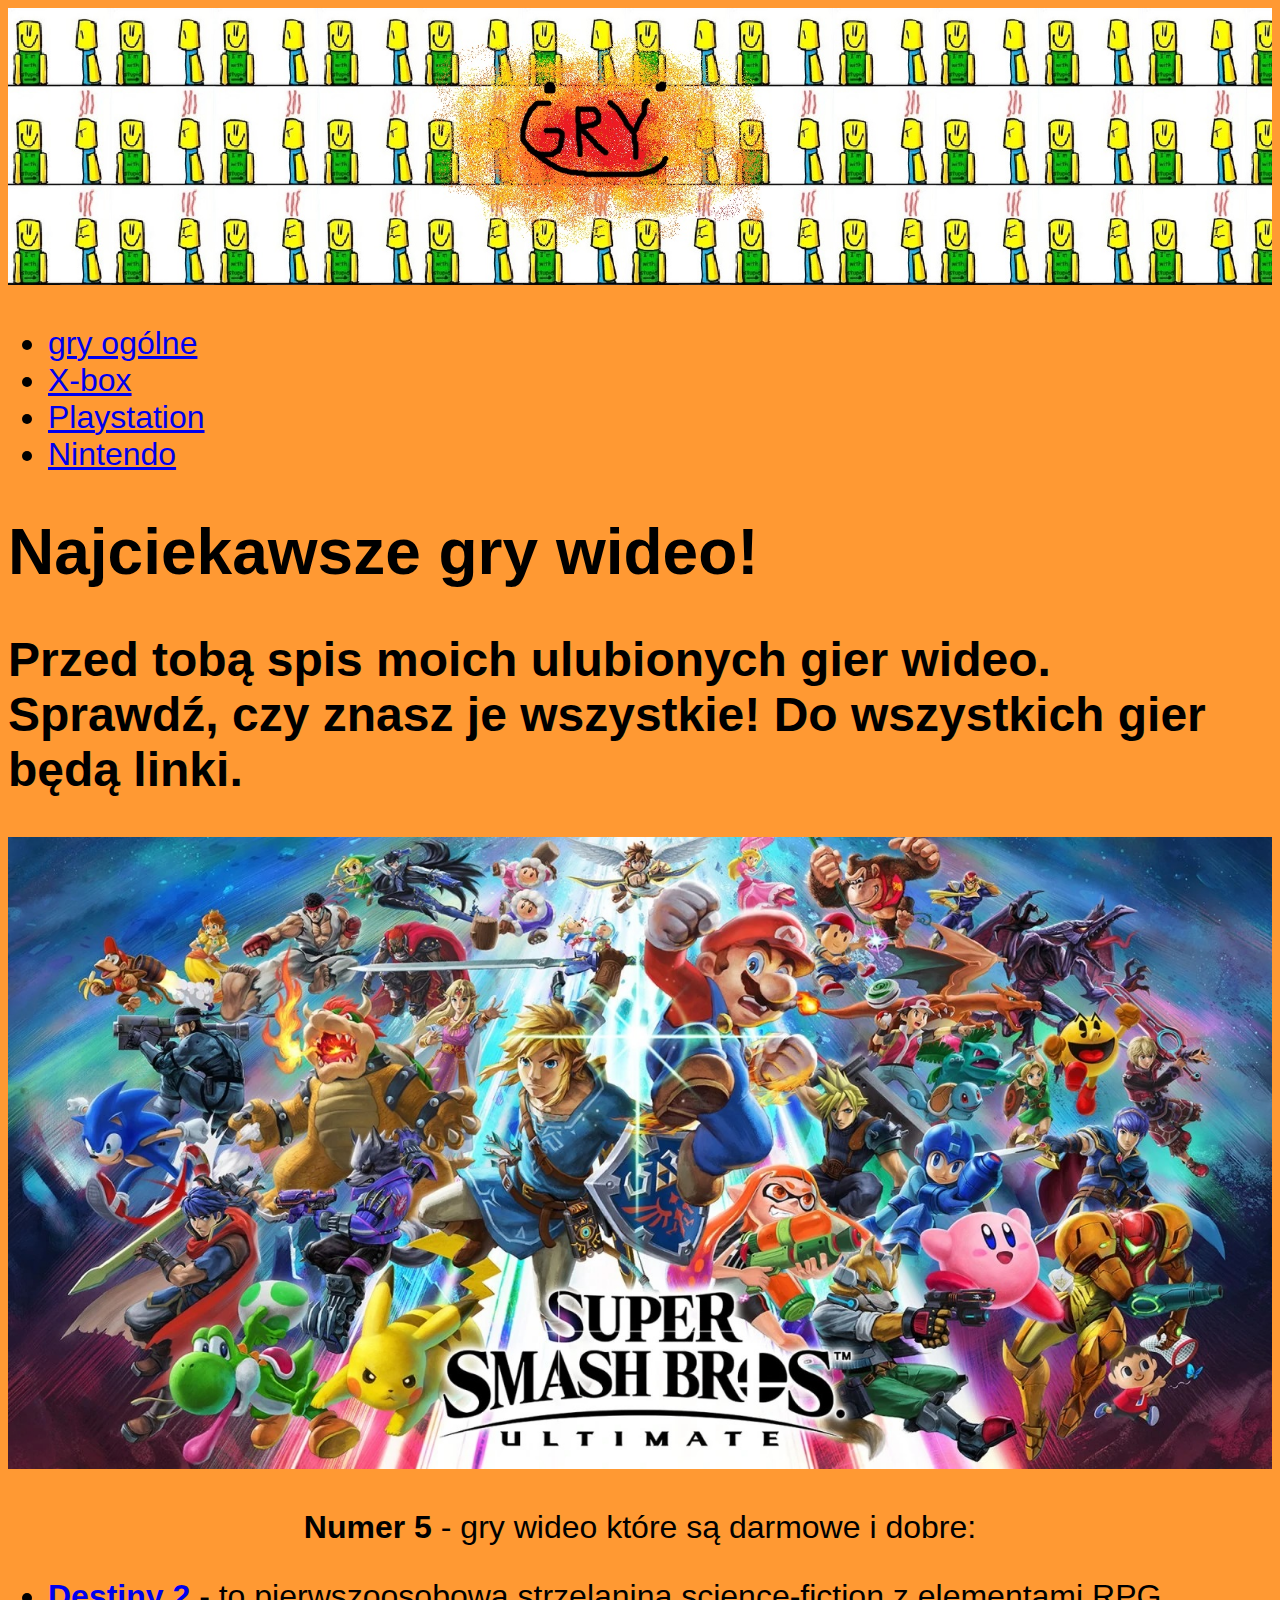
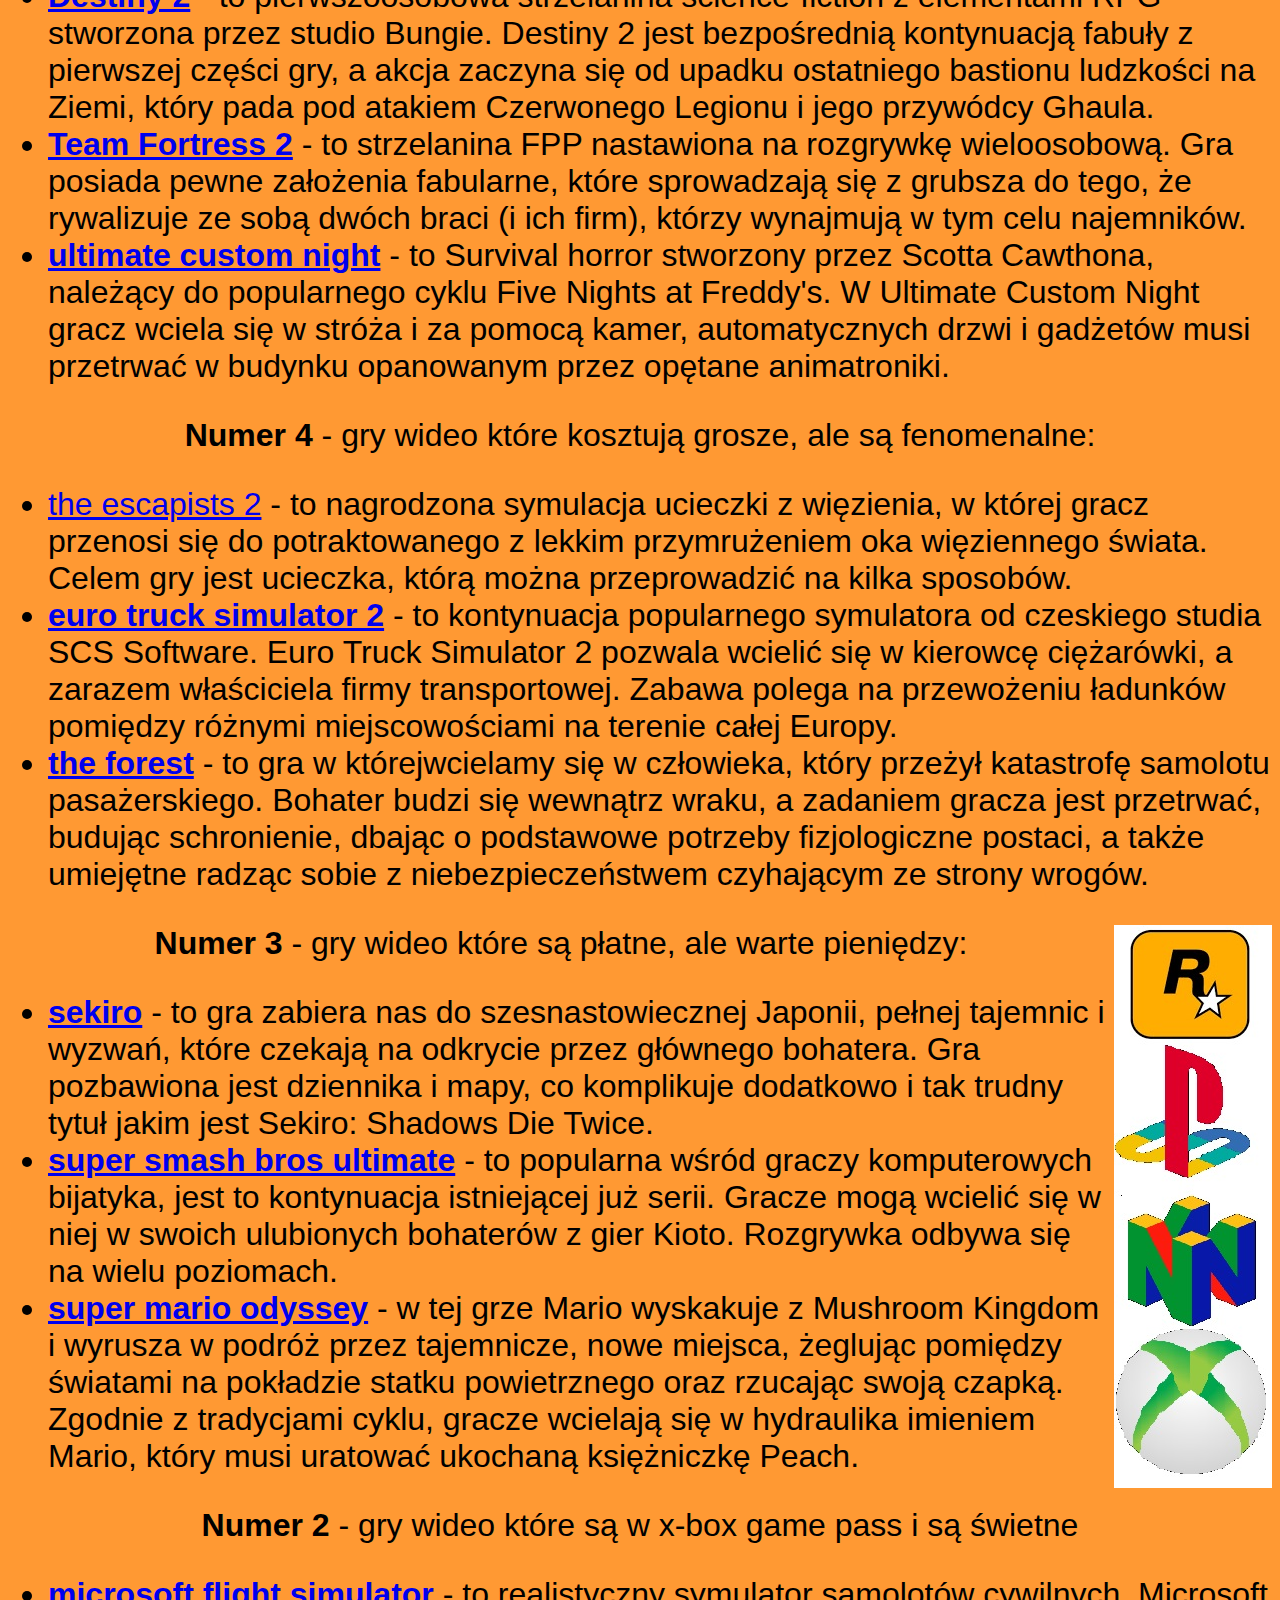
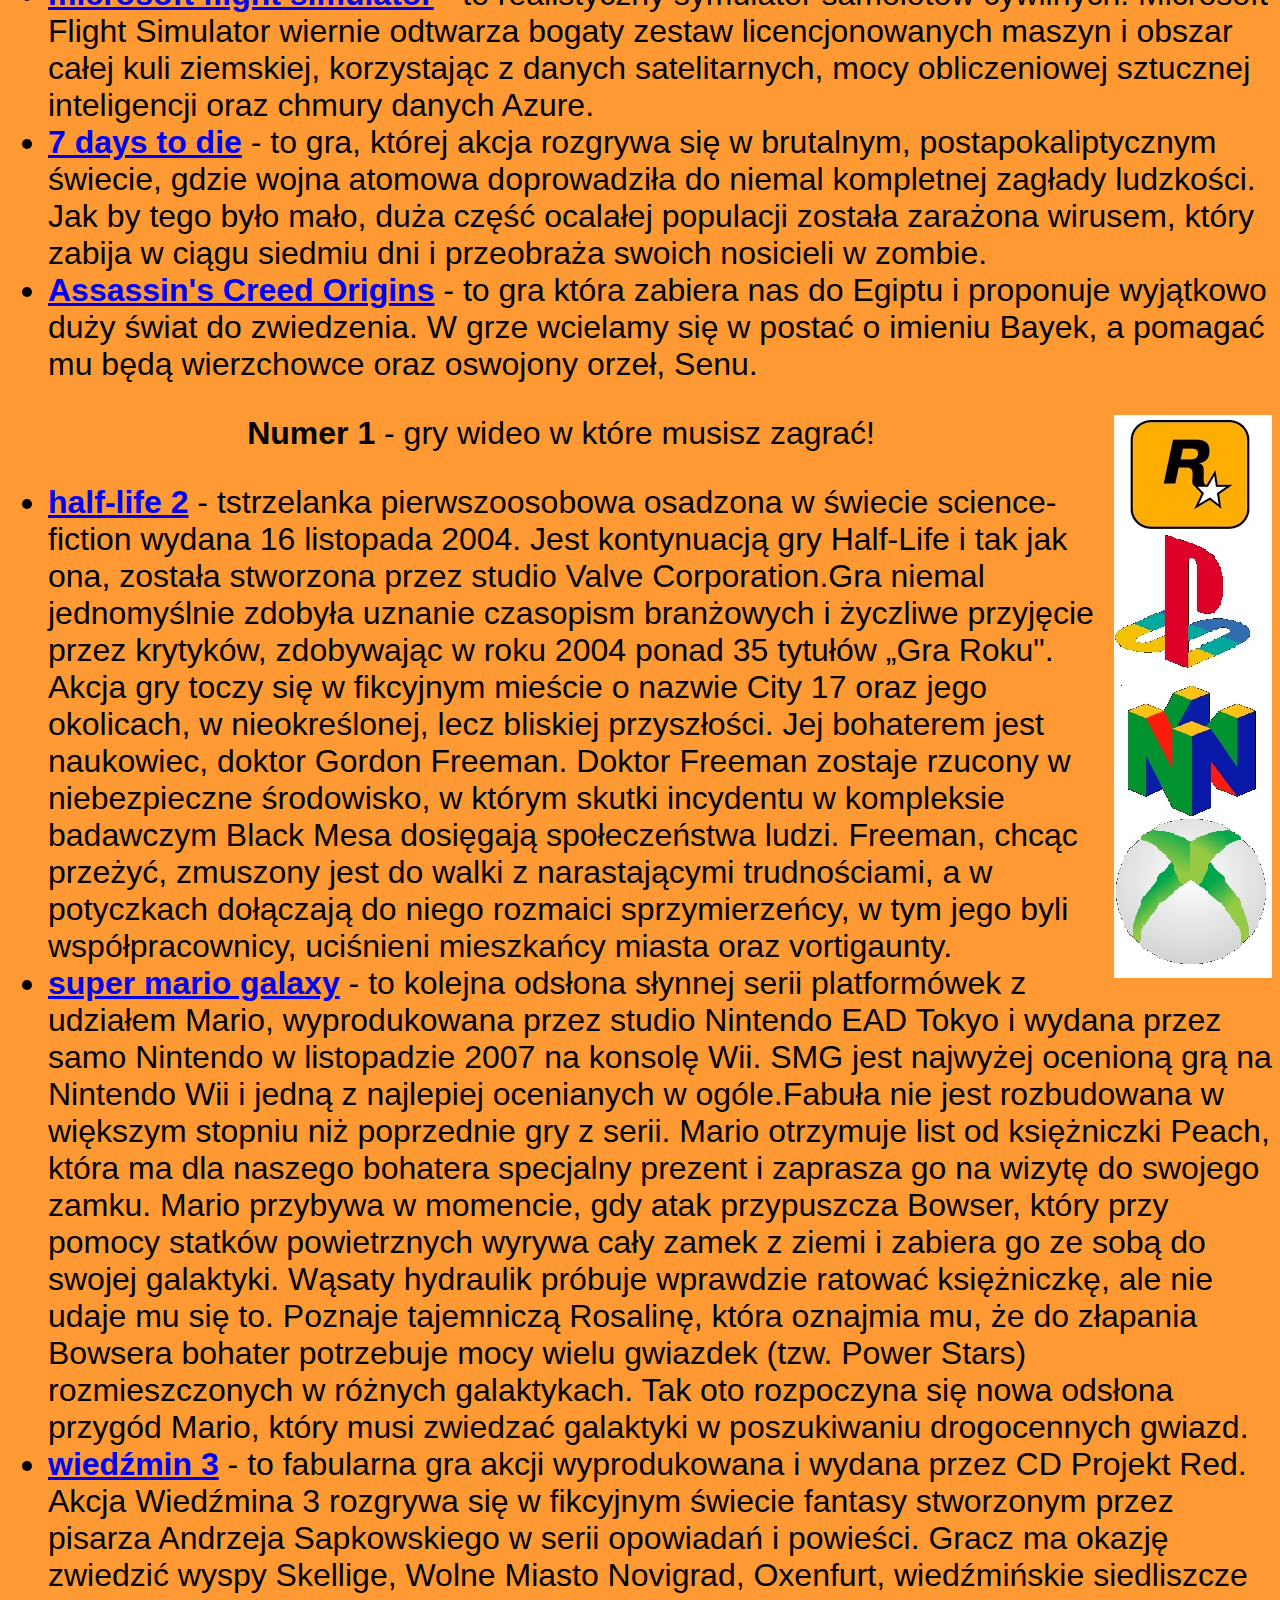
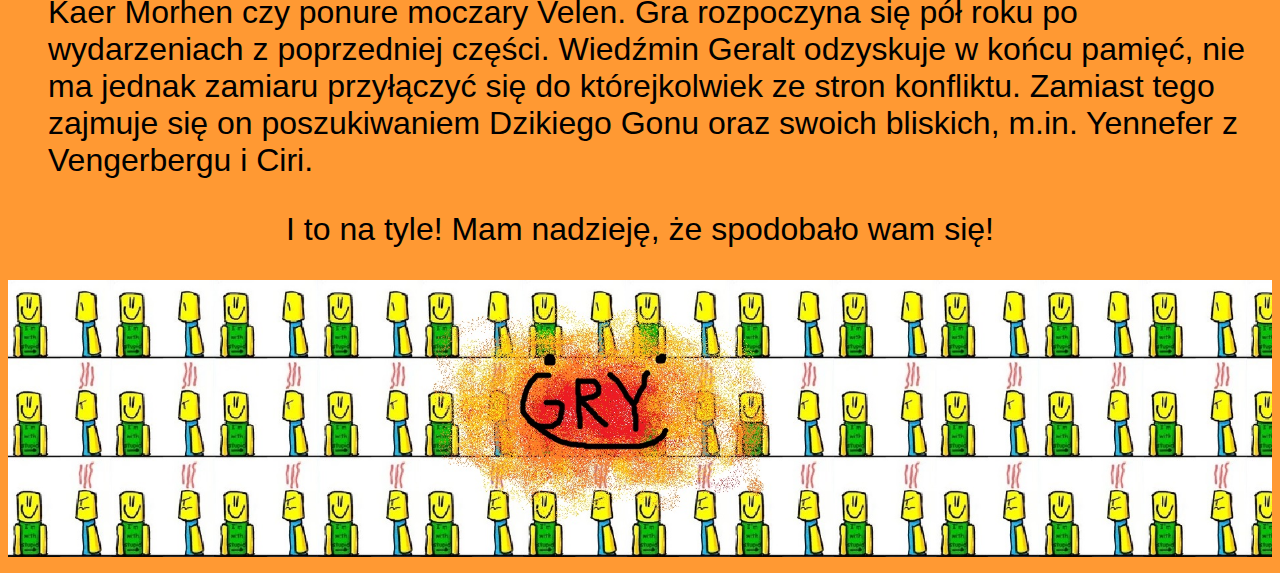
<file: index.html>
<!DOCTYPE html>
<html lang="pl">
    <head>
        <meta charset="utf-8">
        <title>Najciekawsze gry wideo!</title>
        <meta name="description" content="Przed tobą spis moich ulubionych gier wideo. Sprawdź, czy znasz je wszystkie!">
        <meta name="keywords" content="gry, komputer, najlepsze gry, top gry">
        <link rel="stylesheet" href="style.css">

        <style>
            body {
                background-color: #ff9933;
            }
        </style>
    </head>

    <body>
        <header>
            <img class="banner" src="./img/banik1.jpg" alt="banner">
        </header>
        <nav>
            <ul>
                <li><a href="index.html">gry ogólne</a></li>
                <li><a href="X-box.html">X-box</a></li>
                <li><a href="Playstation.html">Playstation</a></li>
                <li><a href="Nintendo.html">Nintendo</a></li>
            </ul>
        </nav>
        <h1>Najciekawsze gry wideo!</h1>
        <h2>Przed tobą spis moich ulubionych gier wideo. Sprawdź, czy znasz je wszystkie! Do wszystkich gier będą linki.</h2>
        <div><img src="./img/super-smash-bros.jpg" alt="Super Smash Bros"></div>
        <p><b>Numer 5</b> - gry wideo które są darmowe i dobre:</p>
        <ul>
            <li>
                <b><a href="https://store.steampowered.com/app/1085660/Destiny_2/">Destiny 2</a></b>
                - to pierwszoosobowa strzelanina science-fiction z elementami RPG stworzona przez studio Bungie. Destiny 2 jest bezpośrednią
                kontynuacją fabuły z pierwszej części gry, a akcja zaczyna się od upadku ostatniego bastionu ludzkości na Ziemi, który pada pod
                atakiem Czerwonego Legionu i jego przywódcy Ghaula.
            </li>
            <li>
                <b><a href="https://store.steampowered.com/app/440/Team_Fortress_2/">Team Fortress 2</a></b>
                - to strzelanina FPP nastawiona na rozgrywkę wieloosobową. Gra posiada pewne założenia fabularne, które sprowadzają się z grubsza do
                tego, że rywalizuje ze sobą dwóch braci (i ich firm), którzy wynajmują w tym celu najemników.
            </li>
            <li>
                <b><a href="https://store.steampowered.com/app/871720/Ultimate_Custom_Night/">ultimate custom night</a></b>
                - to Survival horror stworzony przez Scotta Cawthona, należący do popularnego cyklu Five Nights at Freddy's. W Ultimate Custom Night
                gracz wciela się w stróża i za pomocą kamer, automatycznych drzwi i gadżetów musi przetrwać w budynku opanowanym przez opętane
                animatroniki.
            </li>
        </ul>
        <p><b>Numer 4</b> - gry wideo które kosztują grosze, ale są fenomenalne:</p>
        <ul>
            <li>
                <a href="https://store.steampowered.com/app/641990/The_Escapists_2/">the escapists 2</a>
                - to nagrodzona symulacja ucieczki z więzienia, w której gracz przenosi się do potraktowanego z lekkim przymrużeniem oka więziennego
                świata. Celem gry jest ucieczka, którą można przeprowadzić na kilka sposobów.
            </li>
            <li>
                <b><a href="https://store.steampowered.com/app/227300/Euro_Truck_Simulator_2/">euro truck simulator 2</a></b>
                - to kontynuacja popularnego symulatora od czeskiego studia SCS Software. Euro Truck Simulator 2 pozwala wcielić się w kierowcę
                ciężarówki, a zarazem właściciela firmy transportowej. Zabawa polega na przewożeniu ładunków pomiędzy różnymi miejscowościami na
                terenie całej Europy.
            </li>
            <li>
                <b><a href="https://store.steampowered.com/app/242760/The_Forest/">the forest</a></b>
                - to gra w którejwcielamy się w człowieka, który przeżył katastrofę samolotu pasażerskiego. Bohater budzi się wewnątrz wraku, a
                zadaniem gracza jest przetrwać, budując schronienie, dbając o podstawowe potrzeby fizjologiczne postaci, a także umiejętne radząc
                sobie z niebezpieczeństwem czyhającym ze strony wrogów.
            </li>
        </ul>

        <div class="float-r">
            <img src="./img/logo.jpg" alt="logo">
        </div>
        <p><b>Numer 3</b> - gry wideo które są płatne, ale warte pieniędzy:</p>
        <ul>
            <li>
                <b><a href="https://store.steampowered.com/app/814380/Sekiro_Shadows_Die_Twice__GOTY_Edition/">sekiro</a></b>
                - to gra zabiera nas do szesnastowiecznej Japonii, pełnej tajemnic i wyzwań, które czekają na odkrycie przez głównego bohatera. Gra
                pozbawiona jest dziennika i mapy, co komplikuje dodatkowo i tak trudny tytuł jakim jest Sekiro: Shadows Die Twice.
            </li>
            <li>
                <b><a href="https://www.mediaexpert.pl/gaming/gry/gry/gra-nintendo-witch-super-smash-bros-ultimate">super smash bros ultimate</a></b>
                - to popularna wśród graczy komputerowych bijatyka, jest to kontynuacja istniejącej już serii. Gracze mogą wcielić się w niej w swoich
                ulubionych bohaterów z gier Kioto. Rozgrywka odbywa się na wielu poziomach.
            </li>
            <li>
                <b><a href="https://www.mediaexpert.pl/gaming/gry/gry/gra-nintendo-switch-mario-odyssey">super mario odyssey</a></b>
                - w tej grze Mario wyskakuje z Mushroom Kingdom i wyrusza w podróż przez tajemnicze, nowe miejsca, żeglując pomiędzy światami na
                pokładzie statku powietrznego oraz rzucając swoją czapką. Zgodnie z tradycjami cyklu, gracze wcielają się w hydraulika imieniem Mario,
                który musi uratować ukochaną księżniczkę Peach.
            </li>
        </ul>

        <p><b>Numer 2</b> - gry wideo które są w x-box game pass i są świetne</p>
        <ul>
            <li>
                <b
                    ><a href="https://store.steampowered.com/app/1250410/Microsoft_Flight_Simulator_40th_Anniversary_Edition/"
                        >microsoft flight simulator</a
                    ></b
                >
                - to realistyczny symulator samolotów cywilnych. Microsoft Flight Simulator wiernie odtwarza bogaty zestaw licencjonowanych maszyn i
                obszar całej kuli ziemskiej, korzystając z danych satelitarnych, mocy obliczeniowej sztucznej inteligencji oraz chmury danych Azure.
            </li>
            <li>
                <b><a href="https://store.steampowered.com/app/251570/7_Days_to_Die/">7 days to die</a></b>
                - to gra, której akcja rozgrywa się w brutalnym, postapokaliptycznym świecie, gdzie wojna atomowa doprowadziła do niemal kompletnej
                zagłady ludzkości. Jak by tego było mało, duża część ocalałej populacji została zarażona wirusem, który zabija w ciągu siedmiu dni i
                przeobraża swoich nosicieli w zombie.
            </li>
            <li>
                <b><a href="https://store.steampowered.com/app/582160/Assassins_Creed_Origins/">Assassin's Creed Origins</a></b>
                - to gra która zabiera nas do Egiptu i proponuje wyjątkowo duży świat do zwiedzenia. W grze wcielamy się w postać o imieniu Bayek, a
                pomagać mu będą wierzchowce oraz oswojony orzeł, Senu.
            </li>
        </ul>

        <div class="float-r">
            <img src="./img/logo.jpg" alt="logo">
        </div>

        <p><b>Numer 1</b> - gry wideo w które musisz zagrać!</p>
        <ul>
            <li>
                <b><a href="https://store.steampowered.com/app/220/HalfLife_2/">half-life 2</a></b>
                - tstrzelanka pierwszoosobowa osadzona w świecie science-fiction wydana 16 listopada 2004. Jest kontynuacją gry Half-Life i tak jak
                ona, została stworzona przez studio Valve Corporation.Gra niemal jednomyślnie zdobyła uznanie czasopism branżowych i życzliwe
                przyjęcie przez krytyków, zdobywając w roku 2004 ponad 35 tytułów „Gra Roku". Akcja gry toczy się w fikcyjnym mieście o nazwie City 17
                oraz jego okolicach, w nieokreślonej, lecz bliskiej przyszłości. Jej bohaterem jest naukowiec, doktor Gordon Freeman. Doktor Freeman
                zostaje rzucony w niebezpieczne środowisko, w którym skutki incydentu w kompleksie badawczym Black Mesa dosięgają społeczeństwa ludzi.
                Freeman, chcąc przeżyć, zmuszony jest do walki z narastającymi trudnościami, a w potyczkach dołączają do niego rozmaici
                sprzymierzeńcy, w tym jego byli współpracownicy, uciśnieni mieszkańcy miasta oraz vortigaunty.
            </li>
            <li>
                <b><a href="https://www.mediaexpert.pl/gaming/gry/gry/gra-nintendo-switch-super-mario-3d-all-stars">super mario galaxy</a></b>
                - to kolejna odsłona słynnej serii platformówek z udziałem Mario, wyprodukowana przez studio Nintendo EAD Tokyo i wydana przez samo
                Nintendo w listopadzie 2007 na konsolę Wii. SMG jest najwyżej ocenioną grą na Nintendo Wii i jedną z najlepiej ocenianych w
                ogóle.Fabuła nie jest rozbudowana w większym stopniu niż poprzednie gry z serii. Mario otrzymuje list od księżniczki Peach, która ma
                dla naszego bohatera specjalny prezent i zaprasza go na wizytę do swojego zamku. Mario przybywa w momencie, gdy atak przypuszcza
                Bowser, który przy pomocy statków powietrznych wyrywa cały zamek z ziemi i zabiera go ze sobą do swojej galaktyki. Wąsaty hydraulik
                próbuje wprawdzie ratować księżniczkę, ale nie udaje mu się to. Poznaje tajemniczą Rosalinę, która oznajmia mu, że do złapania Bowsera
                bohater potrzebuje mocy wielu gwiazdek (tzw. Power Stars) rozmieszczonych w różnych galaktykach. Tak oto rozpoczyna się nowa odsłona
                przygód Mario, który musi zwiedzać galaktyki w poszukiwaniu drogocennych gwiazd.
            </li>
            <li>
                <b><a href="https://store.steampowered.com/app/292030/Wiedmin_3_Dziki_Gon/">wiedźmin 3</a></b>
                - to fabularna gra akcji wyprodukowana i wydana przez CD Projekt Red. Akcja Wiedźmina 3 rozgrywa się w fikcyjnym świecie fantasy
                stworzonym przez pisarza Andrzeja Sapkowskiego w serii opowiadań i powieści. Gracz ma okazję zwiedzić wyspy Skellige, Wolne Miasto
                Novigrad, Oxenfurt, wiedźmińskie siedliszcze Kaer Morhen czy ponure moczary Velen. Gra rozpoczyna się pół roku po wydarzeniach z
                poprzedniej części. Wiedźmin Geralt odzyskuje w końcu pamięć, nie ma jednak zamiaru przyłączyć się do którejkolwiek ze stron
                konfliktu. Zamiast tego zajmuje się on poszukiwaniem Dzikiego Gonu oraz swoich bliskich, m.in. Yennefer z Vengerbergu i Ciri.
            </li>
        </ul>

        <p>I to na tyle! Mam nadzieję, że spodobało wam się!</p>

        <footer>
            <img src="./img/banik1.jpg" alt="banner">
        </footer>
    </body>
</html>
</file>
<file: style.css>
body {
    font-family: Arial, sans-serif;
    font-size: xx-large;
}

img {
    max-width: 100%;
}

img.banner {
    width: 100%;
}

p {
    text-align: center;
}

.float-r {
    float: right;
}
</file>
